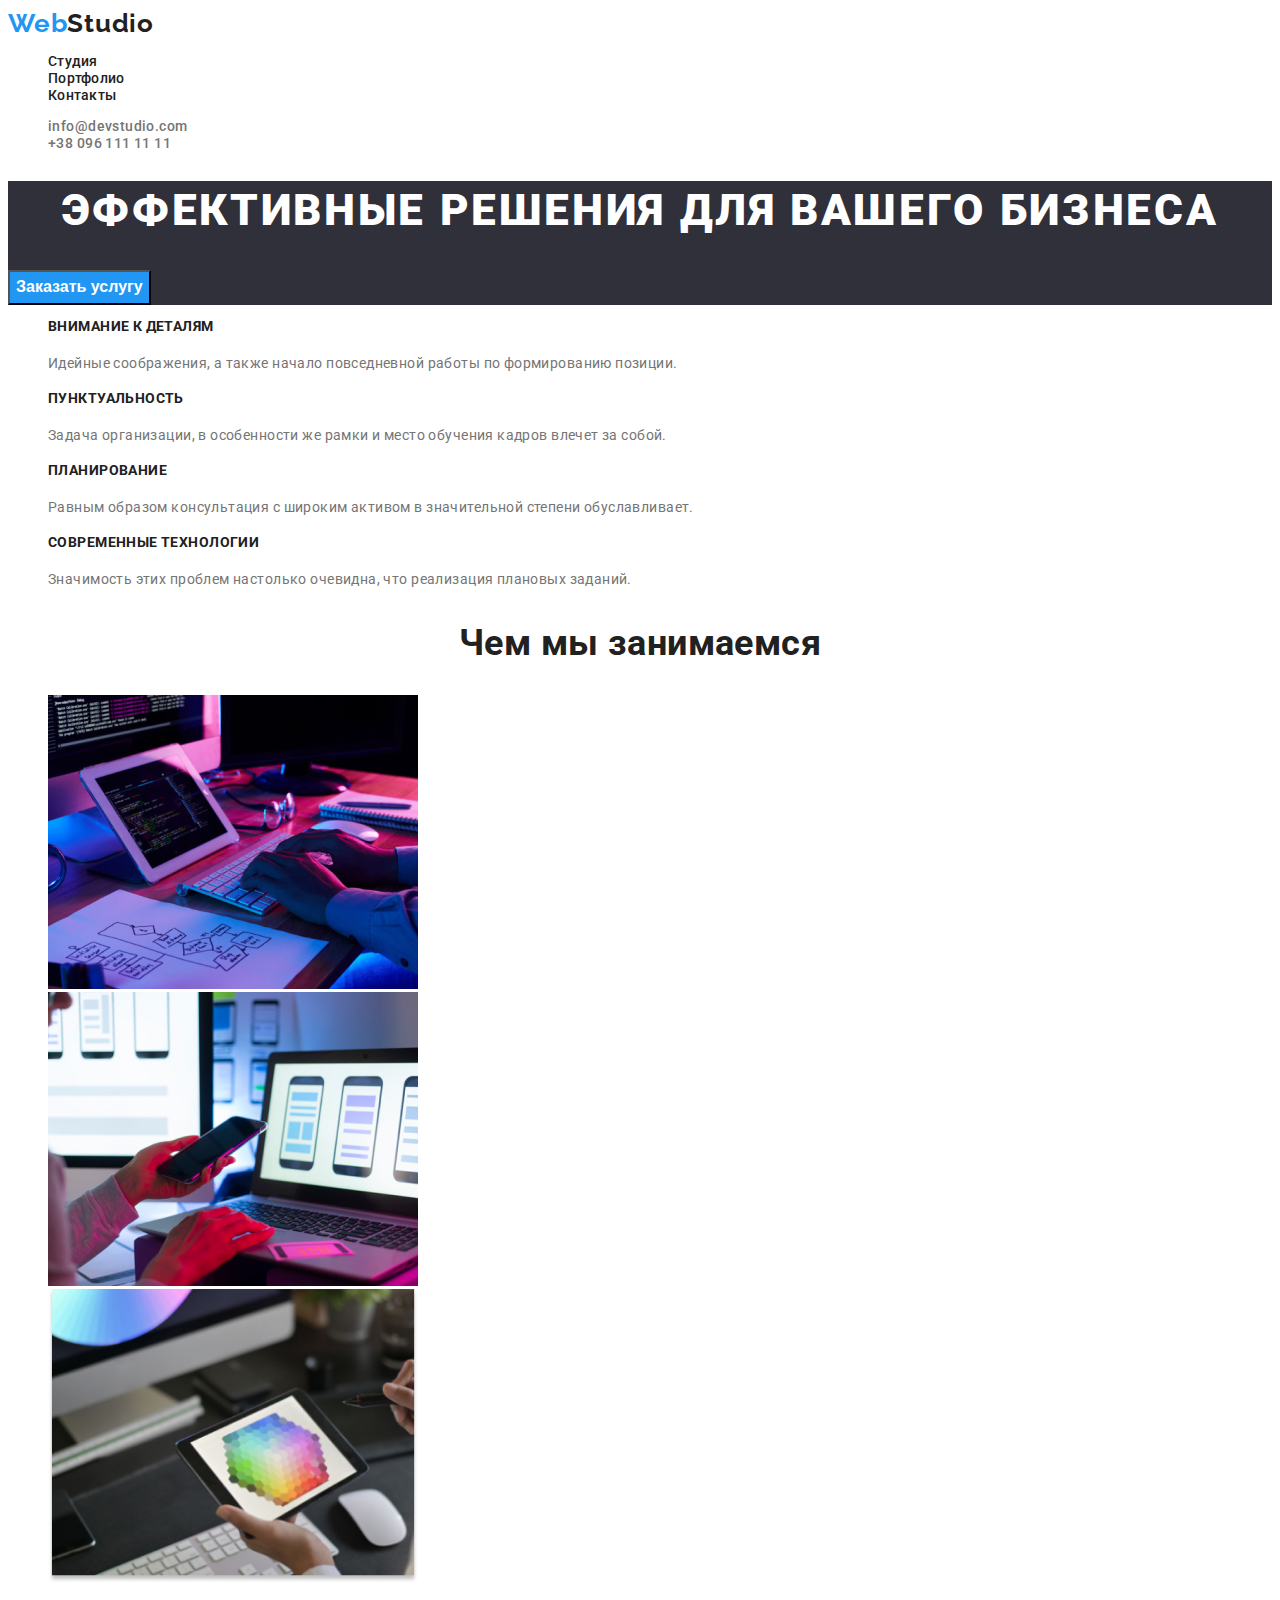
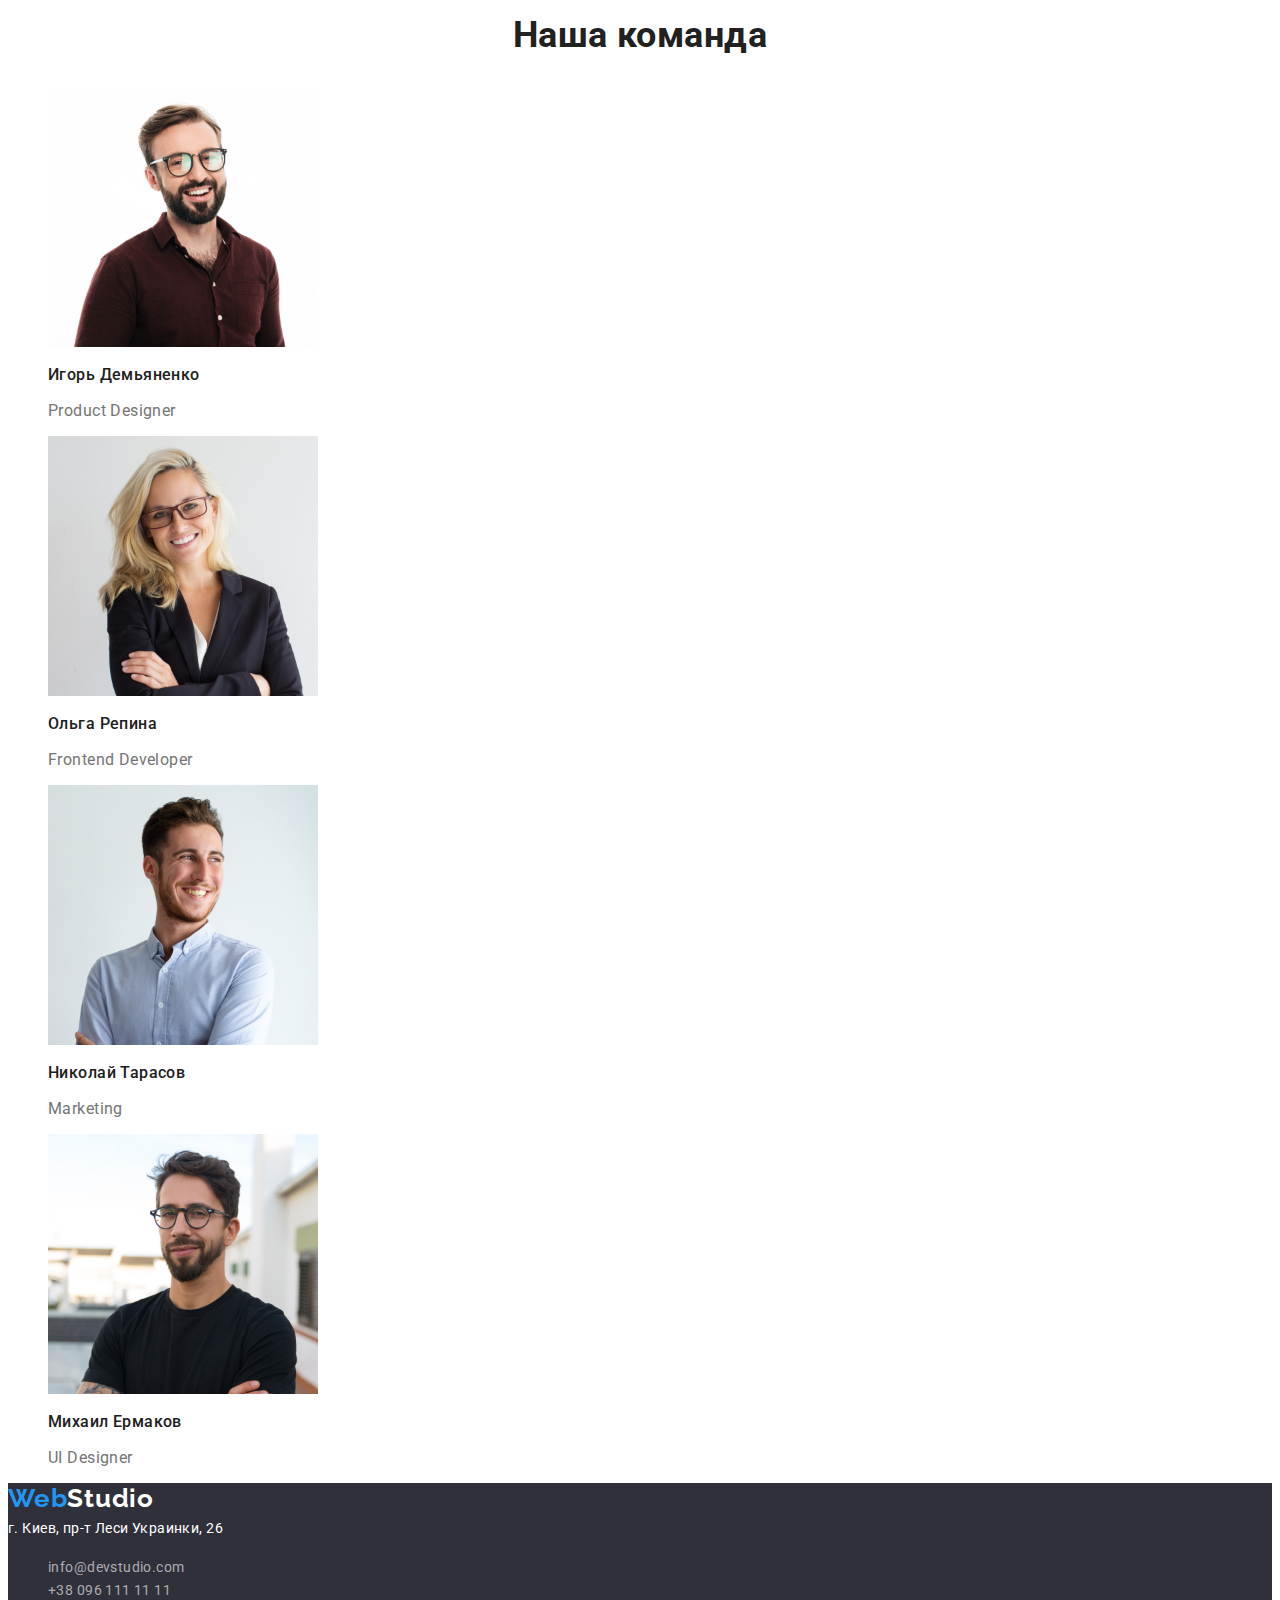
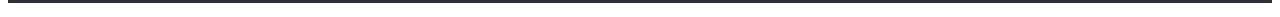
<file: index.html>
<!DOCTYPE html>
<html lang="ru">
  <head>
    <meta charset="UTF-8" />
    <meta http-equiv="X-UA-Compatible" content="IE=edge" />
    <meta name="viewport" content="width=device-width, initial-scale=1.0" />
    <title>WebStudio</title>
    <link
      href="https://fonts.googleapis.com/css2?family=Raleway:wght@700&family=Roboto:wght@400;500;700;900&display=swap"
      rel="stylesheet"
    />
    <link rel="stylesheet" href="./css/styles.css" />
  </head>

  <body>
    <!-- Header -->
    <header>
      <nav>
        <a class="logo" href="./index.html">
          <span class="web">Web</span>Studio</a
        >
        <ul>
          <li><a class="nav-elements" href="./index.html">Студия</a></li>
          <li><a class="nav-elements" href="./portfolio.html">Портфолио</a></li>
          <li><a class="nav-elements" href="">Контакты</a></li>
        </ul>
      </nav>

      <ul>
        <li>
          <a class="contact-header" href="mailto:info@devstudio.com"
            >info@devstudio.com</a
          >
        </li>
        <li>
          <a class="contact-header" href="tel:+380961111111"
            >+38 096 111 11 11</a
          >
        </li>
      </ul>
    </header>

    <!-- Hero -->
    <main>
      <section class="hero-section">
        <h1 class="theme">Эффективные решения для вашего бизнеса</h1>
        <button class="hero-button" type="button">Заказать услугу</button>
      </section>

      <!-- Main advantages -->
      <section>
        <h2 hidden>Наши преимущества</h2>
        <ul>
          <li>
            <h3 class="advantages">Внимание к деталям</h3>
            <p class="advantages-details">
              Идейные соображения, а также начало повседневной работы по
              формированию позиции.
            </p>
          </li>
          <li>
            <h3 class="advantages">Пунктуальность</h3>
            <p class="advantages-details">
              Задача организации, в особенности же рамки и место обучения кадров
              влечет за собой.
            </p>
          </li>
          <li>
            <h3 class="advantages">Планирование</h3>
            <p class="advantages-details">
              Равным образом консультация с широким активом в значительной
              степени обуславливает.
            </p>
          </li>
          <li>
            <h3 class="advantages">Современные технологии</h3>
            <p class="advantages-details">
              Значимость этих проблем настолько очевидна, что реализация
              плановых заданий.
            </p>
          </li>
        </ul>
      </section>

      <section>
        <!-- Our activity -->
        <h2 class="title">Чем мы занимаемся</h2>
        <ul>
          <li>
            <img
              src="./images/advantages-photo/advantage-1.jpg"
              alt="компьютер"
              width="370"
              height="294"
            />
          </li>
          <li>
            <img
              src="./images/advantages-photo/advantage-2.jpg"
              alt="компьютер"
              width="370"
              height="294"
            />
          </li>
          <li>
            <img
              src="./images/advantages-photo/advantage-3.jpg"
              alt="планшет"
              width="370"
              height="294"
            />
          </li>
        </ul>
      </section>

      <section>
        <!-- Наша команда -->
        <h2 class="title">Наша команда</h2>
        <ul>
          <li>
            <img
              src="images/specialists/spec-1.jpg"
              alt="Игорь Демьяненко"
              width="270"
              height="260"
            />
            <h3 class="name">Игорь Демьяненко</h3>
            <p class="profession" lang="en">Product Designer</p>
          </li>
          <li>
            <img
              src="images/specialists/spec-2.jpg"
              alt="Ольга Репина"
              width="270"
              height="260"
            />
            <h3 class="name">Ольга Репина</h3>
            <p class="profession" lang="en">Frontend Developer</p>
          </li>
          <li>
            <img
              src="images/specialists/spec-3.jpg"
              alt="Николай Тарасов"
              width="270"
              height="260"
            />
            <h3 class="name">Николай Тарасов</h3>
            <p class="profession" lang="en">Marketing</p>
          </li>
          <li>
            <img
              src="images/specialists/spec-4.jpg"
              alt="Михаил Ермаков"
              width="270"
              height="260"
            />
            <h3 class="name">Михаил Ермаков</h3>
            <p class="profession" lang="en">UI Designer</p>
          </li>
        </ul>
      </section>
    </main>

    <footer>
      <a class="logo-footer" href="./index.html">
        <span class="web">Web</span>Studio</a
      >

      <div>
        <a
          class="adress"
          href="https://goo.gl/maps/cef3GvmBDTcJfVNKA"
          target="_blank"
          rel="noopener noreferrer"
        >
          г. Киев, пр-т Леси Украинки, 26</a
        >
      </div>
      <ul>
        <li>
          <a class="contact-footer" href="mailto:info@devstudio.com"
            >info@devstudio.com</a
          >
        </li>
        <li>
          <a class="contact-footer" href="tel:+380961111111"
            >+38 096 111 11 11</a
          >
        </li>
      </ul>
    </footer>
  </body>
</html>
</file>
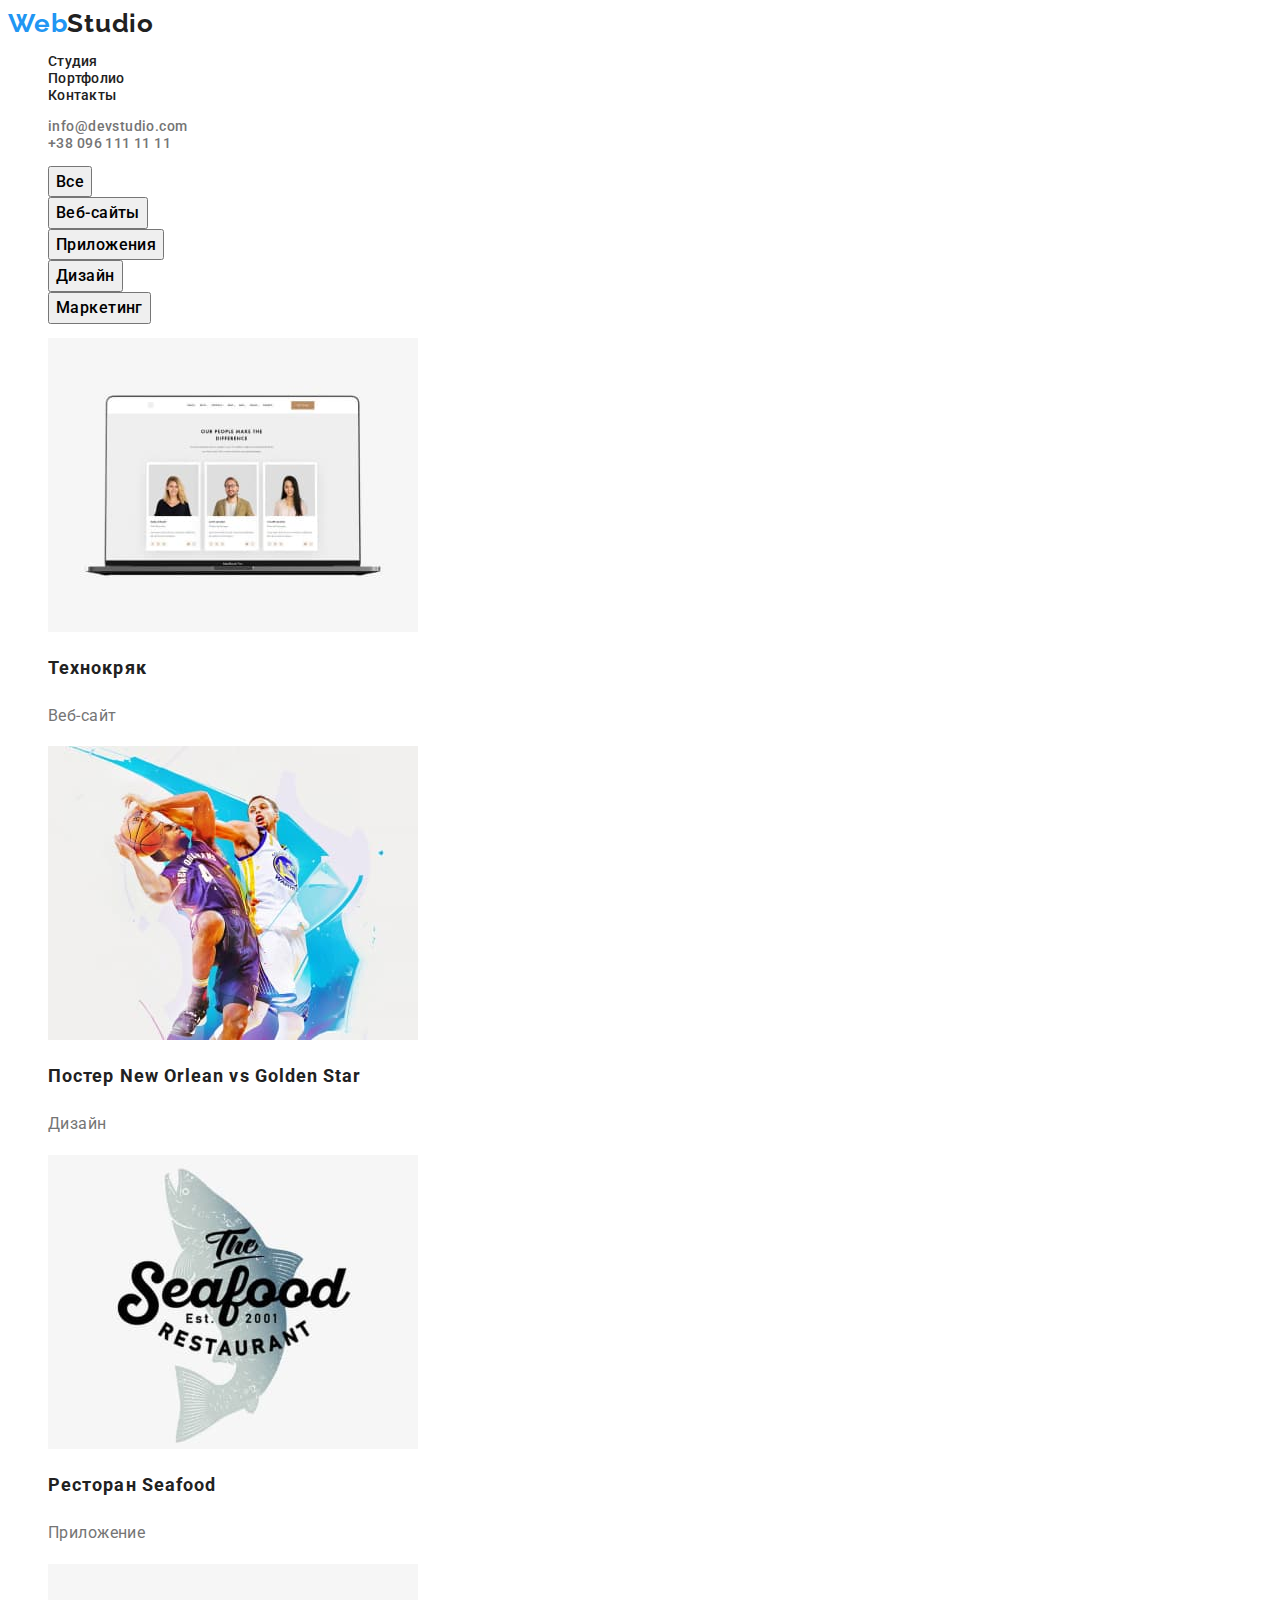
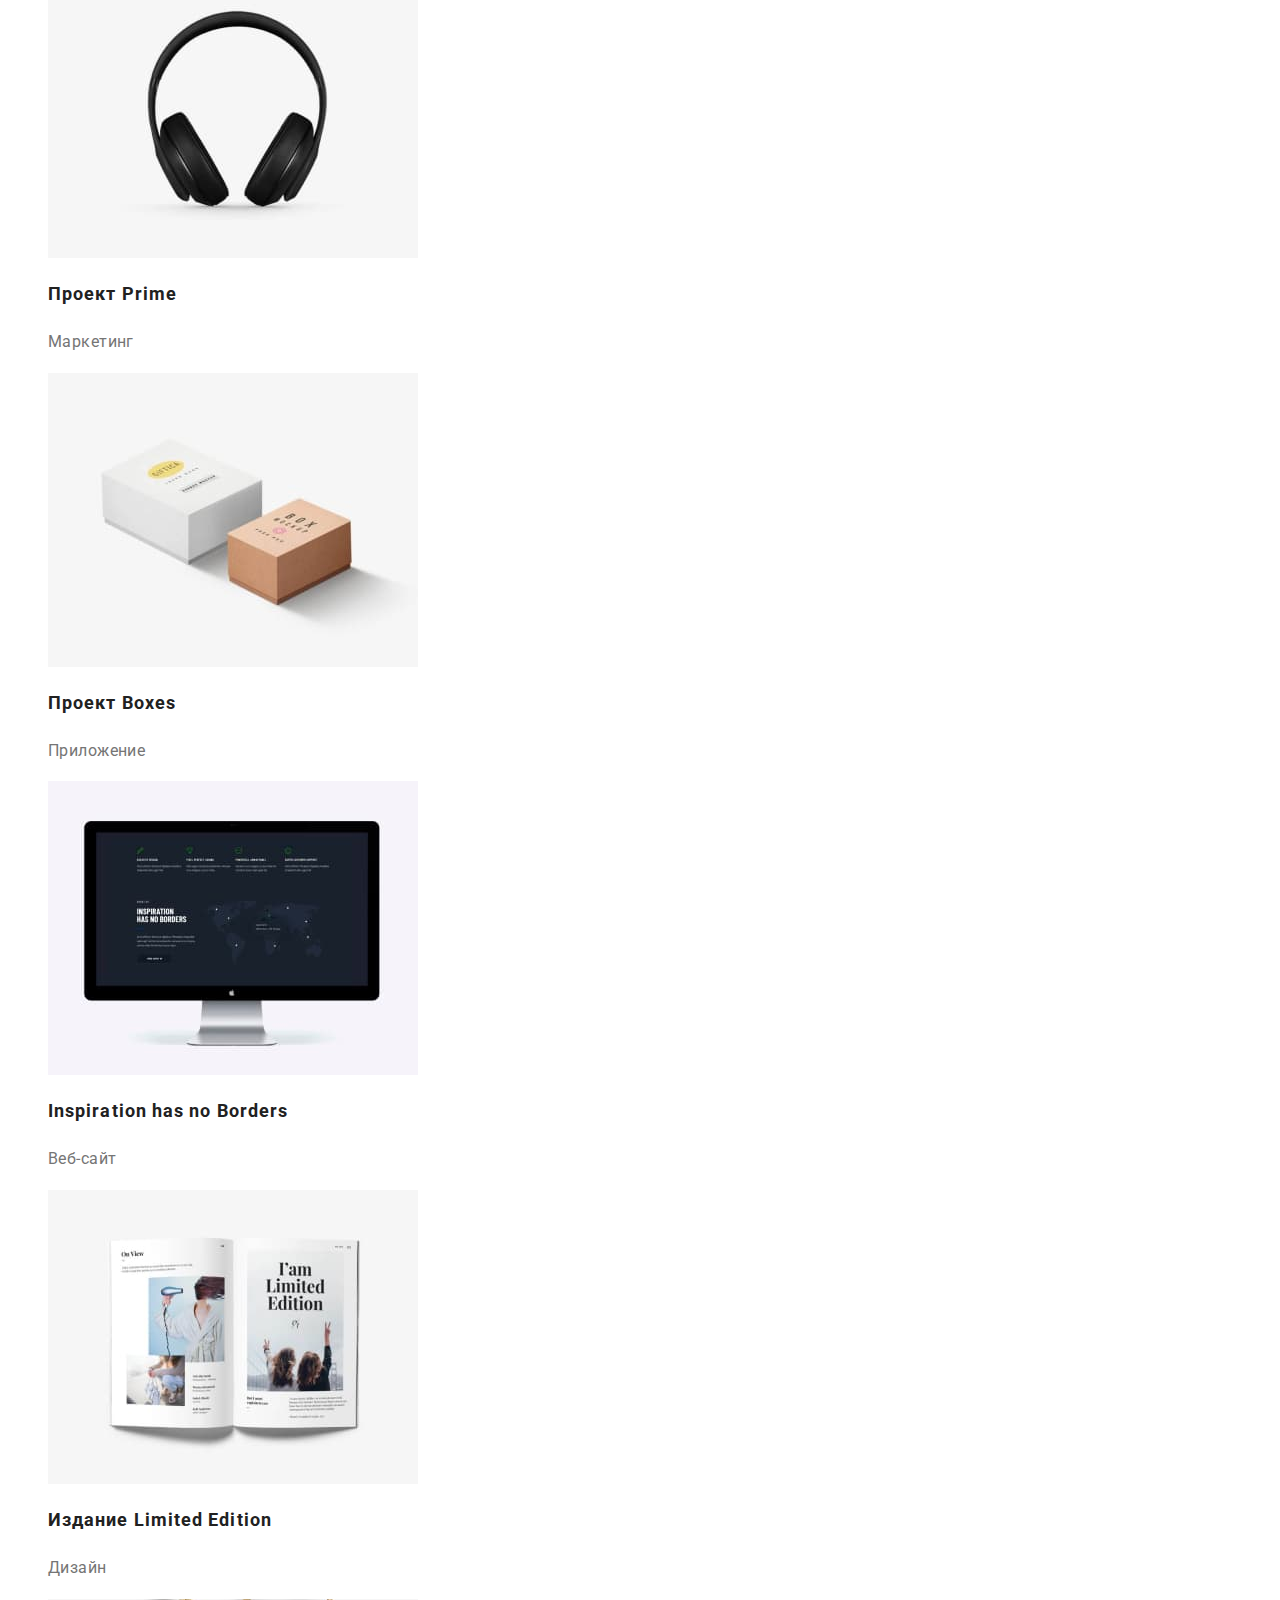
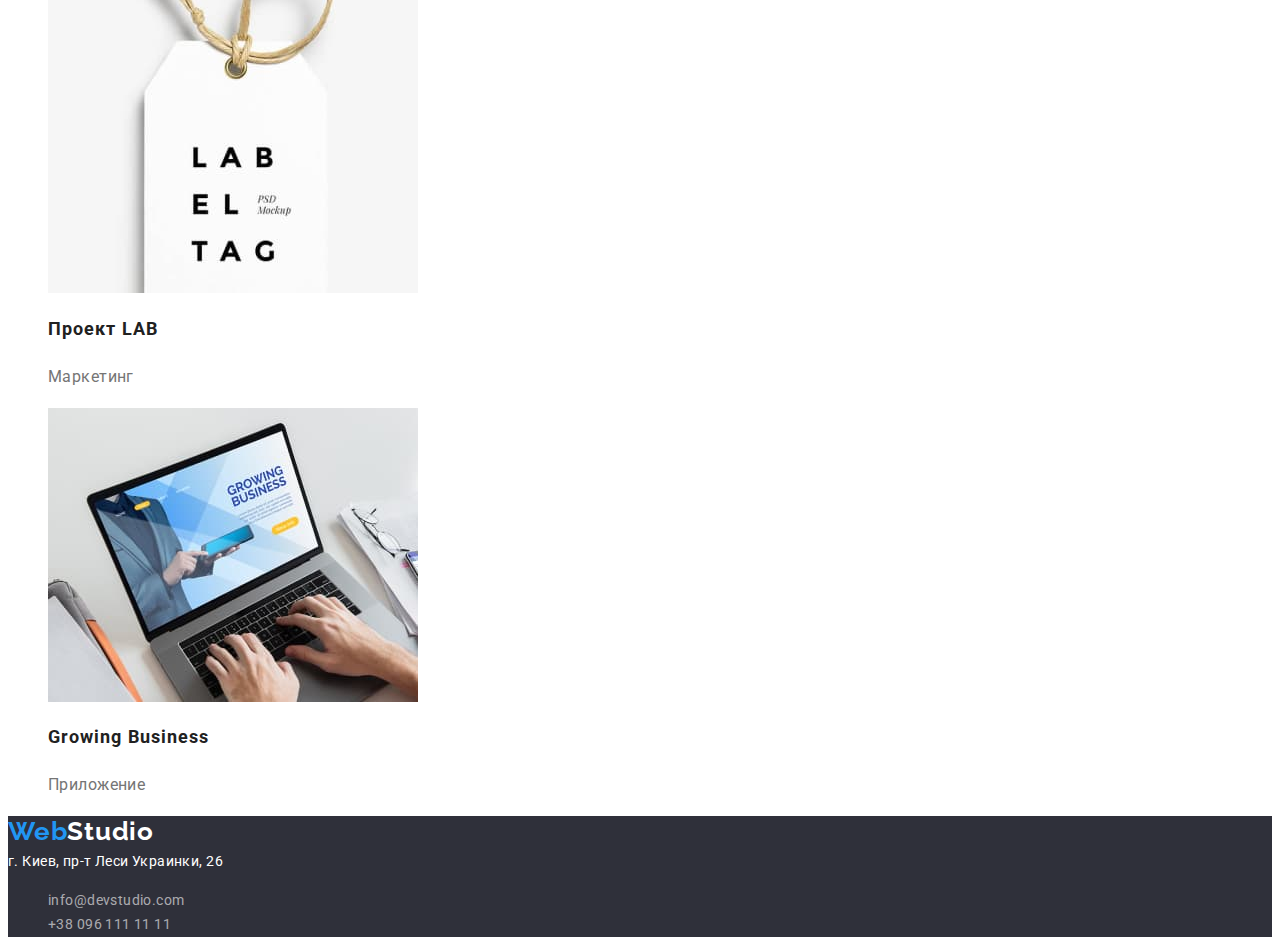
<file: portfolio.html>
<!DOCTYPE html>
<html lang="ru">
  <head>
    <meta charset="UTF-8" />
    <meta http-equiv="X-UA-Compatible" content="IE=edge" />
    <meta name="viewport" content="width=device-width, initial-scale=1.0" />
    <title>Portfolio</title>
    <link rel="preconnect" href="https://fonts.gstatic.com" />
    <link
      href="https://fonts.googleapis.com/css2?family=Raleway:wght@700&display=swap"
      rel="stylesheet"
    />
    <link
      href="https://fonts.googleapis.com/css2?family=Raleway:wght@700&family=Roboto:wght@400;500;700;900&display=swap"
      rel="stylesheet"
    />
    <link rel="stylesheet" href="./css/styles.css" />
  </head>
  <body>
    <!-- Header -->
    <header>
      <nav>
        <a class="logo" href="./index.html">
          <span class="web">Web</span>Studio</a>
        <ul>
          <li><a class="nav-elements" href="./index.html">Студия</a></li>
          <li><a class="nav-elements" href="./portfolio.html">Портфолио</a></li>
          <li><a class="nav-elements" href="">Контакты</a></li>
        </ul>
      </nav>

      <ul>
        <li>
          <a class="contact-header" href="mailto:info@devstudio.com"
            >info@devstudio.com</a
          >
        </li>
        <li>
          <a class="contact-header" href="tel:+380961111111"
            >+38 096 111 11 11</a
          >
        </li>
      </ul>
    </header>

    <main>
      <!-- Section -->

      <section>
        <h1 hidden>Buttons</h1>
        <ul>
          <li><button class="project-button" type="button">Все</button></li>
          <li><button class="project-button" type="button">Веб-сайты</button></li>
          <li><button class="project-button" type="button">Приложения</button></li>
          <li><button class="project-button" type="button">Дизайн</button></li>
          <li><button class="project-button" type="button">Маркетинг</button></li>
        </ul>
      
        <ul>
          <li>
            <a href=""
              ><img
                src="./images/portfolio/computer.jpg"
                alt="компьютер"
                width="370"
                height="294"
            /></a>
            <h2 class="project-name">Технокряк</h2>
            <p class="project-type">Веб-сайт</p>
          </li>
          <li>
            <a href=""
              ><img
                src="./images/portfolio/basketball.jpg"
                alt="баскетбол"
                width="370"
                height="294"
            /></a>
            <h2 class="project-name">Постер New Orlean vs Golden Star</h2>
            <p class="project-type">Дизайн</p>
          </li>
          <li>
            <a href=""
              ><img
                src="./images/portfolio/seafood.jpg"
                alt="рыба"
                width="370"
                height="294"
            /></a>
            <h2 class="project-name">Ресторан Seafood</h2>
            <p class="project-type">Приложение</p>
          </li>
          <li>
            <a href=""
              ><img
                src="./images/portfolio/headphones.jpg"
                alt="наушники"
                width="370"
                height="294"
            /></a>
            <h2 class="project-name">Проект Prime</h2>
            <p class="project-type">Маркетинг</p>
          </li>
          <li>
            <a href=""
              ><img
                src="./images/portfolio/boxes.jpg"
                alt="бокс"
                width="370"
                height="294"
            /></a>
            <h2 class="project-name">Проект Boxes</h2>
            <p class="project-type">Приложение</p>
          </li>
          <li>
            <a href=""
              ><img
                src="./images/portfolio/monitor.jpg"
                alt="монитор"
                width="370"
                height="294"
            /></a>
            <h2 class="project-name">Inspiration has no Borders</h2>
            <p class="project-type">Веб-сайт</p>
          </li>
          <li>
            <a href=""
              ><img
                src="./images/portfolio/journal.jpg"
                alt="журнал"
                width="370"
                height="294"
            /></a>
            <h2 class="project-name">Издание Limited Edition</h2>
            <p class="project-type">Дизайн</p>
          </li>
          <li>
            <a href=""
              ><img
                src="./images/portfolio/label.jpg"
                alt="лэйбл"
                width="370"
                height="294"
            /></a>
            <h2 class="project-name">Проект LAB</h2>
            <p class="project-type">Маркетинг</p>
          </li>
          <li>
            <a href=""
              ><img
                src="./images/portfolio/notebook.jpg"
                alt="ноутбук"
                width="370"
                height="294"
            /></a>
            <h2 class="project-name">Growing Business</h2>
            <p class="project-type">Приложение</p>
          </li>
        </ul>
      </section>
    </main>

    <!-- Section -->

    <footer>
      <a class="logo-footer" href="./index.html"><span class="web">Web</span>Studio</a>
      <div><a
        class="adress"
        href="https://goo.gl/maps/cef3GvmBDTcJfVNKA"
        target="_blank"
        rel="noopener noreferrer"
      >
        г. Киев, пр-т Леси Украинки, 26</a
      > </div>
      <ul>
        <li>
          <a class="contact-footer" href="mailto:info@devstudio.com"
            >info@devstudio.com</a
          >
        </li>
        <li>
          <a class="contact-footer" href="tel:+380961111111"
            >+38 096 111 11 11</a
          >
        </li>
      </ul>
    </footer>
  </body>
</html>
</file>
<file: css/styles.css>
:root {
  --primary-white-color: #ffffff;
  --primary-text-color: #212121;
  --paragraph-text-color: #757575;
  --accent-color: #2196f3;
  --hero-button-color: #188ce8;
  --font-color: #2f303a;
}
ul {
  list-style-type: none;
}

button {
  cursor: pointer;
}

body {
  background-color: var(--primary-white-color);
  color: var(--primary-text-color);
  font-family: Roboto, sans-serif;
  font-size: 14px;
  letter-spacing: 0.03em;
}

/*Header*/

.web {
  color: var(--accent-color);
}

.logo {
  font-family: Raleway;
  font-style: 400;
  letter-spacing: 0.03em;
  font-weight: 700;
  font-size: 26px;
  line-height: 1.19;
  text-decoration: none;
  color: var(--primary-text-color);
}

.logo:hover,
.logo:focus {
  color: var(--accent-color);
}

.nav-elements {
  font-weight: 500;
  line-height: 1.14;
  letter-spacing: 0.02em;
  text-decoration: none;
  cursor: pointer;
  color: var(--primary-text-color);
}

.nav-elements:hover,
.nav-elements:focus {
  color: var(--accent-color);
}

.contact-header {
  font-weight: 500;
  line-height: 1.14;
  color: var(--paragraph-text-color);
  text-decoration: none;
}

.contact-header:hover,
.contact-header:focus {
  color: var(--accent-color);
}

/*Hero*/

.hero-section {
  background-color: var(--font-color);
}

.theme {
  font-weight: 900;
  font-size: 44px;
  line-height: 1.36;
  color: var(--primary-white-color);
  text-align: center;
  letter-spacing: 0.06em;
  text-transform: uppercase;
}

.hero-button {
  font-weight: 700;
  font-size: 16px;
  line-height: 1.8;
  color: var(--primary-white-color);
  background-color: var(--accent-color);
}

.hero-button:hover,
.hero-button:focus {
  background-color: var(--hero-button-color);
}

/*Main advantages*/

.advantages {
  font-style: 400;
  font-weight: 700;
  font-size: 14px;
  line-height: 1.14;
  text-transform: uppercase;
}

.advantages-details {
  font-size: 14px;
  line-height: 2;
  color: var(--paragraph-text-color);
}

/*Our activity*/

.title {
  font-weight: 700;
  font-size: 36px;
  line-height: 1.16;
  text-align: center;
}

/*Наша команда*/

.name {
  font-weight: 500;
  font-size: 16px;
  line-height: 1.18;
}

.profession {
  font-size: 16px;
  line-height: 19px;
  color: var(--paragraph-text-color);
}

/*Footer*/

footer {
  background-color: var(--font-color);
}

.logo-footer {
  font-family: Raleway;
  font-style: 400;
  letter-spacing: 0.03em;
  font-weight: 700;
  font-size: 26px;
  line-height: 1.19;
  text-decoration: none;
  color: var(--primary-white-color);
}

.adress {
  line-height: 2;
  color: var(--primary-white-color);
  text-decoration: none;
}

.adress:hover,
.adress:focus {
  color: var(--accent-color);
}

.contact-footer {
  font-family: Roboto;
  line-height: 1.71;
  color: rgba(255, 255, 255, 0.6);
  text-decoration: none;
}

.contact-footer:hover,
.contact-footer:focus {
  color: var(--accent-color);
}

/*Portfolio*/

.project-button {
  font-family: inherit;
  font-style: inherit;
  font-weight: 500;
  font-size: 16px;
  line-height: 1.6;
  text-align: center;
  letter-spacing: inherit;
}

.project-button:hover,
.project-button:focus {
  color: var(--accent-color);
}

.project-name {
  font-weight: 700;
  font-size: 18px;
  line-height: 2;
  letter-spacing: 0.06em;
}

.project-type {
  font-size: 16px;
  line-height: 1.8;
  color: var(--paragraph-text-color);
}
</file>
